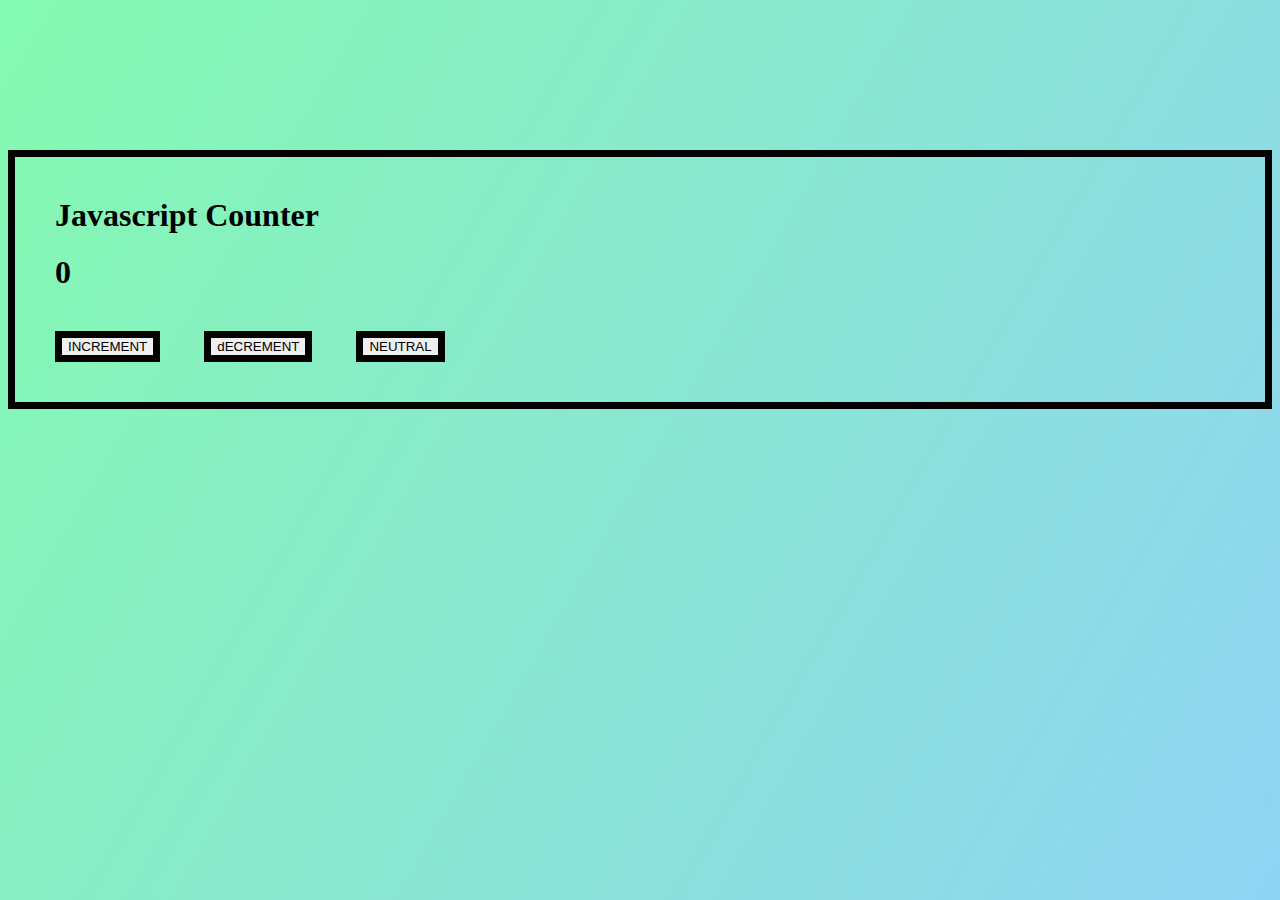
<file: Javascript calculator/index.html>
<html>
    
    <head>
        <link rel="stylesheet" href="./style.css">
        <link href="https://cdn.jsdelivr.net/npm/bootstrap@5.3.2/dist/css/bootstrap.min.css" rel="stylesheet" integrity="sha384-T3c6CoIi6uLrA9TneNEoa7RxnatzjcDSCmG1MXxSR1GAsXEV/Dwwykc2MPK8M2HN" crossorigin="anonymous">
     <body>
        <div class="container">

            <div class="row justify-content-center">
                <div class="col-md-6 text-center">
                    <h1>Javascript Counter</h1>
                    <h1 id="number">0</h1>
                    <button class="btn btn-success" onclick="increment">INCREMENT</button>
                    <BUTton class="btn btn-danger" onclick="decrement">dECREMENT</BUTton>
                    <BUtton class="btn btn-primary" onclick="neutral">NEUTRAL</BUtton>
                  
                </div> 
            </div>
        </div>
     </body>
    </head>
 </html>

 <script src="./index.js"></script>
</file>
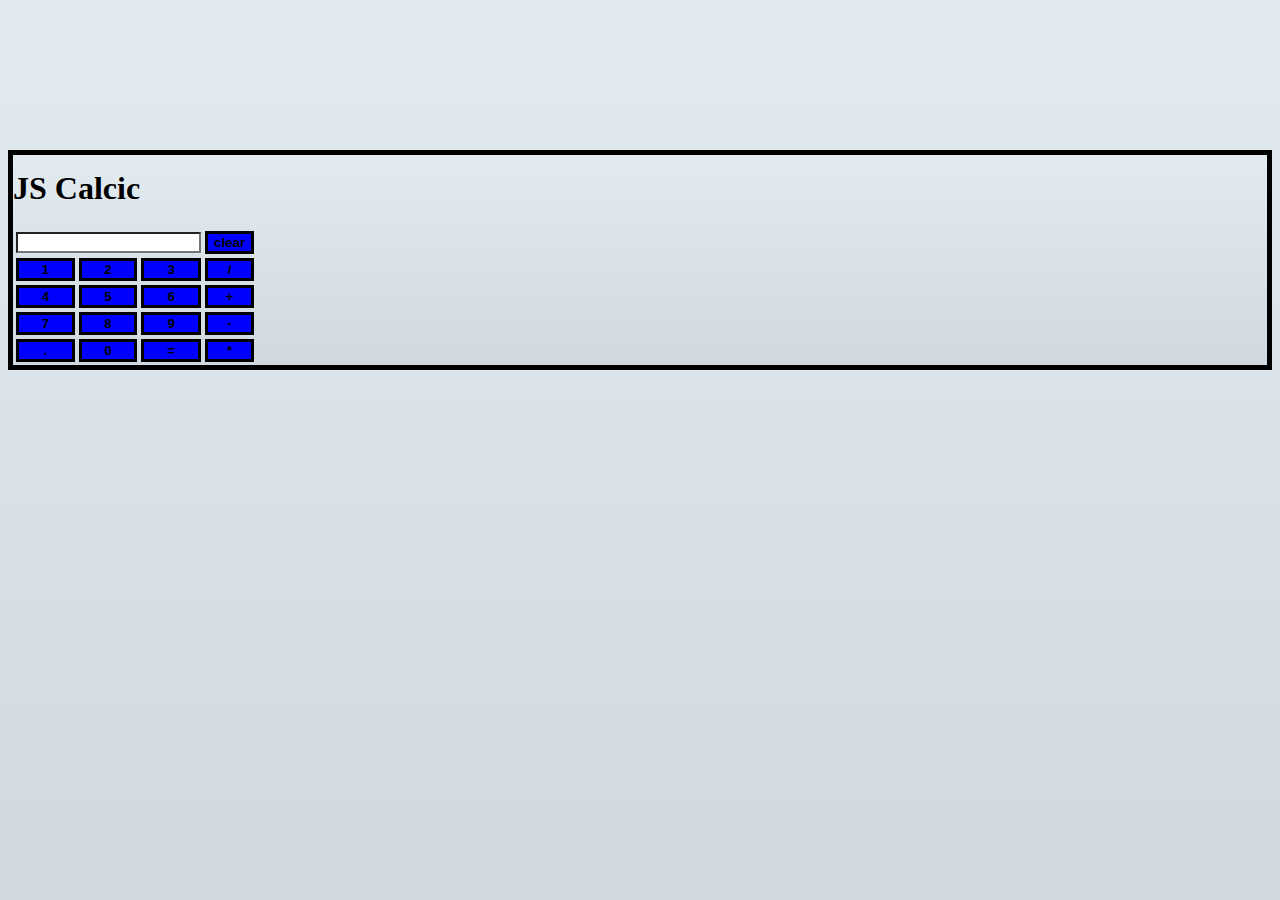
<file: Simple Calculator/index.html>
<html>
    <head>
        <title>Calculator</title>
        <link href="https://cdn.jsdelivr.net/npm/bootstrap@5.3.2/dist/css/bootstrap.min.css" rel="stylesheet" integrity="sha384-T3c6CoIi6uLrA9TneNEoa7RxnatzjcDSCmG1MXxSR1GAsXEV/Dwwykc2MPK8M2HN" crossorigin="anonymous">
        <link rel="stylesheet" href="./style.css">
    </head>
    <body>
        <div class="container">
             <div class="row justify-content-center" >

                <div class="col-md-6 shadow-lg p-3 mb-5 bg-white rounded text-center">
                    <h1>JS Calcic</h1>
                    <table class="table">
                        <tr>
                            <td colspan="3"><input type="Text" id="textarea"></td>
                            <td ><input type="Button" value="clear" id="clr()"></td>
                        </tr>

                        <tr>
                            <td><input type="button" value="1" onclick="display('1')"></td>
                            <td><input type="button" value="2" onclick="display('2')"></td>
                            <td><input type="button" value="3" onclick="display('3')"></td>
                            <td><input type="button" value="/" onclick="display('/')"></td>

                        </tr>
                        <tr>
                            <td><input type="button" value="4" onclick="display('4')"></td>
                            <td><input type="button" value="5" onclick="display('5')"></td>
                            <td><input type="button" value="6" onclick="display('6')"></td>
                            <td><input type="button" value="+" onclick="display('+')"></td>

                        </tr>
                        <tr>
                            <td><input type="button" value="7" onclick="display('7')"></td>
                            <td><input type="button" value="8" onclick="display('8')"></td>
                            <td><input type="button" value="9" onclick="display('9')"></td>
                            <td><input type="button" value="-" onclick="display('-')"></td>

                        </tr>
                        <tr>
                            <td><input type="button" value="." onclick="display('.')"></td>
                            <td><input type="button" value="0" onclick="display('0')"></td>
                            <td><input type="button" value="=" onclick="calculate()"></td>
                            <td><input type="button" value="*" onclick="display('*')"></td>

                        </tr>

                    </table>

                </div>
             </div>
        </div>

    </body>
</html>
<script src="./index.js"></script>
</file>
<file: Javascript calculator/style.css>
body{
    background-image: linear-gradient(120deg, #84fab0 0%, #8fd3f4 100%);
}
.col-md-6{
      border: 7px solid black;
      margin-top: 150px !important;
      padding: 20px; 
}

button{
    margin: 20px !important ;
    border: 7px solid black;
}

h1{
    font-weight: bolder !important;
    margin: 20px !important;
}
</file>
<file: Simple Calculator/style.css>
body{
    background-image: linear-gradient(to top, #cfd9df 0%, #e2ebf0 100%);

}
.col-md-6 {
    margin-top: 150px !important;
    background-image: linear-gradient(to top,#cfd9df 0%, #e2ebf0 100%);
    border: 5px solid black !important;
}
input[type=button]
{
    width: 100%;
    background-color: blue;
    font-weight: bolder;
    border: 3px solid black;
}
input[type=text]
{
 width: 100%;
 background-color: white;
}
h1{
    font-weight: bolder !important;
    margin-top: 15px;
}
</file>
